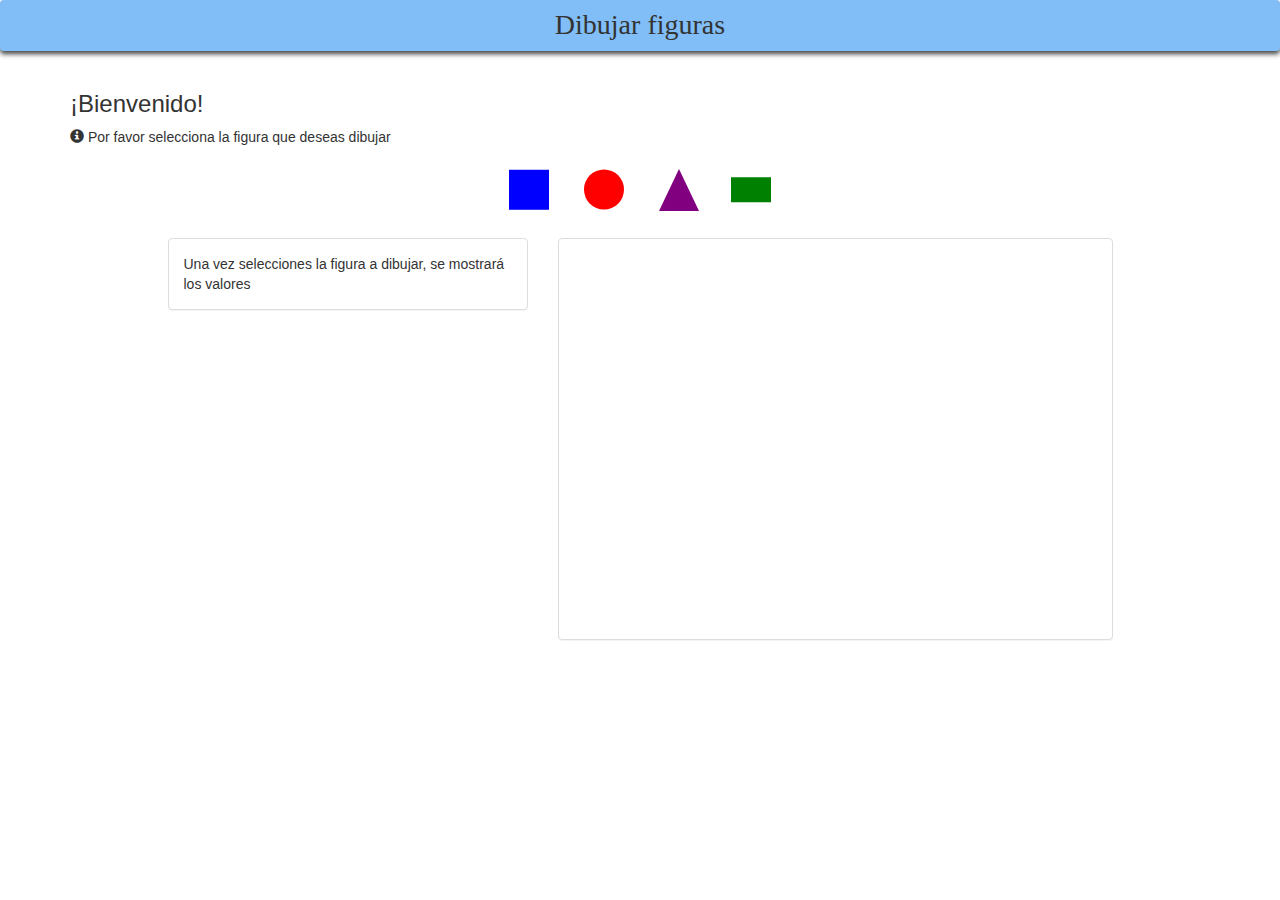
<file: EjercicioDiagnostico/index.html>
<html lang="es" dir="ltr" class="inited">
  <head>
    <title>Dibujar figuras</title>
    <link rel="stylesheet" href="plugins/bootstrap/css/bootstrap.min.css">
    <link rel="stylesheet" href="hojaEstilos.css">
  </head>
  <body>
    <nav class="navbar navbar-default">
      <h3>Dibujar figuras</h3>
    </nav>
    <div class="container">
      <h3>¡Bienvenido!</h3>
      <p><span class="glyphicon glyphicon-info-sign"></span> Por favor selecciona la figura que deseas dibujar
      </p>
      <div class="form-group text-center">
        <ul class="nav nav-pills">
          <li>
            <a data-toggle="pill" href="#divCuadrado">
              <svg height="46" width="40">
                <rect rx="0" ry="0" width="40" height="40" fill="blue" y="6%"></rect>
                Su navegador no soporta SVG :/
              </svg>
            </a>
          </li>
          <li>
            <a data-toggle="pill" href="#divCirculo">
              <svg height="46" width="46">
                <circle cx="50%" cy="22.5" r="20" fill="red"></circle>
                Su navegador no soporta SVG :/
              </svg>
            </a>
          </li>
          <li>
            <a data-toggle="pill" href="#divTriangulo">
              <svg height="46" width="40">
                <polygon points="20,2 40,44 0,44" fill="purple"></polygon>
              </svg>
            </a>
          </li>
          <li>
            <a data-toggle="pill" href="#divRectangulo">
              <svg height="46" width="40">
                <rect y="22.5%" rx="5" ry="0" width="40" height="25" fill="green"></rect>
                Su navegador no soporta SVG :/
              </svg>
            </a>
          </li>
        </ul>
      </div>
      <div class="row">
        <div class="col-sm-4 col-sm-offset-1">
          <div class="panel panel-default">
            <div class="panel-body">
              <div id="panelInformacion">
                Una vez selecciones la figura a dibujar, se mostrará los valores
              </div>
              <div class="tab-content" id="panelFormularios" style="display:none">
                <p>Ingresa las dimensiones de la figura</p>
                <div id="divCuadrado" class="tab-pane fade">
                  <form autocomplete="off" onsubmit="return calcularYDibujar('cuadrado');">
                    <div class="form-group">
                      <label for="txtLadoC">Longitud (px): <span class="asterisk">*</span></label>
                      <input type="number" class="form-control" id="txtLadoC" name="txtLadoC" min="0" pattern="\d+(?:\.\d+)" step="0.01"required>
                    </div>
                    <div class="text-center">
                      <button class="btn btn-primary"><span class="glyphicon glyphicon-edit"></span> Dibujar</button>
                    </div>
                  </form>
                </div>
                <div id="divCirculo" class="tab-pane fade">
                  <form autocomplete="off" onsubmit="return calcularYDibujar('circulo');">
                    <div class="form-group">
                      <label for="txtRadio">Radio (px): <span class="asterisk">*</span></label>
                      <input type="number" class="form-control" id="txtRadio" name="txtRadio" min="0" pattern="\d+(?:\.\d+)" step="0.01" required>
                    </div>
                    <div class="text-center">
                      <button class="btn btn-primary"><span class="glyphicon glyphicon-edit"></span> Dibujar</button>
                    </div>
                  </form>
                </div>
                <div id="divTriangulo" class="tab-pane fade">
                  <form autocomplete="off" onsubmit="return calcularYDibujar('triangulo');">
                    <div class="form-group">
                      <label for="txtLadoT">Longitud (px): <span class="asterisk">*</span></label>
                      <input type="number" class="form-control" id="txtLadoT" name="txtLadoT" min="0" pattern="\d+(?:\.\d+)" step="0.01" required>
                    </div>
                    <div class="text-center">
                      <button class="btn btn-primary"><span class="glyphicon glyphicon-edit"></span> Dibujar</button>
                    </div>
                  </form>
                </div>
                <div id="divRectangulo" class="tab-pane fade">
                  <form autocomplete="off" onsubmit="return calcularYDibujar('rectangulo');">
                    <div class="form-group">
                      <label for="txtLargoR">Largo (px): <span class="asterisk">*</span></label>
                      <input type="number" class="form-control" id="txtLargoR" min="0" pattern="\d+(?:\.\d+)" step="0.01" required>
                    </div>
                    <div class="form-group">
                      <label for="txtAltoR">Alto (px): <span class="asterisk">*</span></label>
                      <input type="number" class="form-control" id="txtAltoR" min="0" pattern="\d+(?:\.\d+)" step="0.01" required>
                    </div>
                    <div class="text-center">
                      <button class="btn btn-primary"><span class="glyphicon glyphicon-edit"></span> Dibujar</button>
                    </div>
                  </form>
                </div>
                <div id="panelResultado">
                  <div class="form-group">
                    <label for="txtLadoC">Perímetro (px):</label>
                    <p class="form-control-static" id="txtPerimetro"><i>Sin calcular</i></p>
                  </div>
                  <div class="form-group">
                    <label for="txtLadoC">Área (px):</label>
                    <p class="form-control-static" id="txtArea"><i>Sin calcular</i></p>
                  </div>
                </div>
              </div>
            </div>
          </div>
        </div>
        <div class="col-sm-6">
          <div class="panel panel-default">
            <div class="panel-body panel-dibujo">
              <canvas id="dibujo" width="400" height="400"></canvas>
            </div>
          </div>
        </div>
      </div>
    </div>
    <script src="plugins/jQuery-2.1.4.min.js"></script>
    <script src="plugins/bootstrap/js/bootstrap.min.js"></script>
    <script src="funciones.js"></script>
  </body>
</html>
</file>
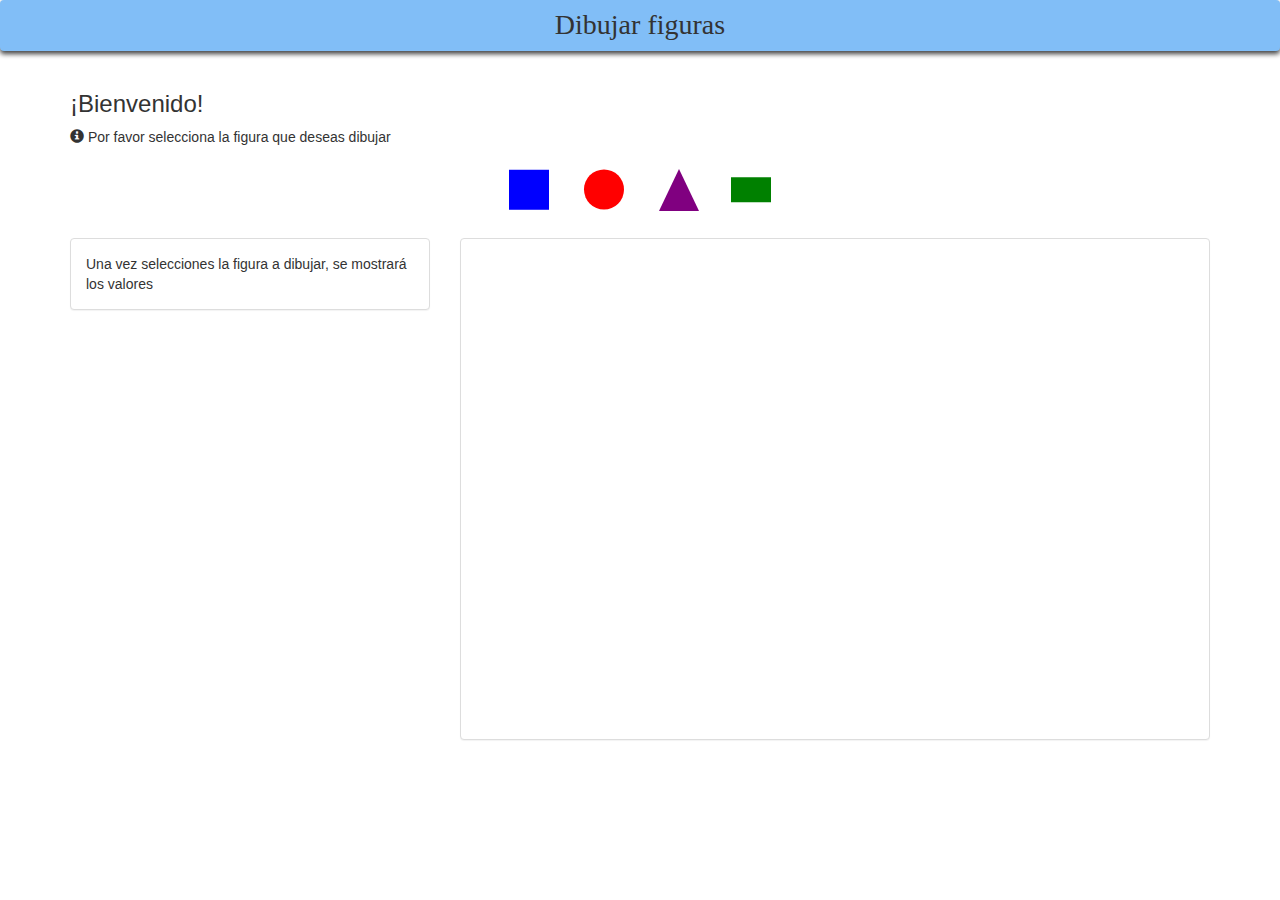
<file: Taller1/index.html>
<html lang="es" dir="ltr" class="inited">
  <head>
    <title>Dibujar figuras</title>
    <link rel="stylesheet" href="plugins/bootstrap/css/bootstrap.min.css">
    <link rel="stylesheet" href="hojaEstilos.css">
  </head>
  <body>
    <nav class="navbar navbar-default">
      <h3>Dibujar figuras</h3>
    </nav>
    <div class="container">
      <h3>¡Bienvenido!</h3>
      <p><span class="glyphicon glyphicon-info-sign"></span> Por favor selecciona la figura que deseas dibujar
      </p>
      <div class="form-group text-center">
        <ul class="nav nav-pills">
          <li>
            <a data-toggle="pill" href="#divCuadrado">
              <svg height="46" width="40">
                <rect rx="0" ry="0" width="40" height="40" fill="blue" y="6%"></rect>
                Su navegador no soporta SVG :/
              </svg>
            </a>
          </li>
          <li>
            <a data-toggle="pill" href="#divCirculo">
              <svg height="46" width="46">
                <circle cx="50%" cy="22.5" r="20" fill="red"></circle>
                Su navegador no soporta SVG :/
              </svg>
            </a>
          </li>
          <li>
            <a data-toggle="pill" href="#divTriangulo">
              <svg height="46" width="40">
                <polygon points="20,2 40,44 0,44" fill="purple"></polygon>
              </svg>
            </a>
          </li>
          <li>
            <a data-toggle="pill" href="#divRectangulo">
              <svg height="46" width="40">
                <rect y="22.5%" rx="5" ry="0" width="40" height="25" fill="green"></rect>
                Su navegador no soporta SVG :/
              </svg>
            </a>
          </li>
        </ul>
      </div>
      <div class="row">
        <div class="col-sm-4">
          <div class="panel panel-default">
            <div class="panel-body">
              <div id="panelInformacion">
                Una vez selecciones la figura a dibujar, se mostrará los valores
              </div>
              <div class="tab-content" id="panelFormularios" style="display:none">
                <p>Ingresa las dimensiones de la figura</p>
                <div id="divCuadrado" class="tab-pane fade">
                  <form autocomplete="off" onsubmit="return calcularYDibujar('cuadrado');">
                    <div class="form-group">
                      <label for="txtLadoC">Longitud (cms): <span class="asterisk">*</span></label>
                      <input type="number" class="form-control" id="txtLadoC" name="txtLadoC" min="0" required>
                    </div>
                    <div class="text-center">
                      <button class="btn btn-primary">Calcular</button>
                    </div>
                  </form>
                </div>
                <div id="divCirculo" class="tab-pane fade">
                  <form autocomplete="off" onsubmit="return calcularYDibujar('circulo');">
                    <div class="form-group">
                      <label for="txtRadio">Radio (cms): <span class="asterisk">*</span></label>
                      <input type="number" class="form-control" id="txtRadio" name="txtRadio" min="0" required>
                    </div>
                    <div class="text-center">
                      <button class="btn btn-primary">Calcular</button>
                    </div>
                  </form>
                </div>
                <div id="divTriangulo" class="tab-pane fade">
                  <form autocomplete="off" onsubmit="return calcularYDibujar('triangulo');">
                    <div class="form-group">
                      <label for="txtLadoT">Longitud (cms): <span class="asterisk">*</span></label>
                      <input type="number" class="form-control" id="txtLadoT" name="txtLadoT" min="0" required>
                    </div>
                    <div class="text-center">
                      <button class="btn btn-primary">Calcular</button>
                    </div>
                  </form>
                </div>
                <div id="divRectangulo" class="tab-pane fade">
                  <form autocomplete="off" onsubmit="return calcularYDibujar('rectangulo');">
                    <div class="form-group">
                      <label for="txtLargoR">Largo (cms): <span class="asterisk">*</span></label>
                      <input type="number" class="form-control" id="txtLargoR" min="0" required>
                    </div>
                    <div class="form-group">
                      <label for="txtAltoR">Alto (cms): <span class="asterisk">*</span></label>
                      <input type="number" class="form-control" id="txtAltoR" min="0" required>
                    </div>
                    <div class="text-center">
                      <button class="btn btn-primary">Calcular</button>
                    </div>
                  </form>
                </div>
                <div id="panelResultado">
                  <div class="form-group">
                    <label for="txtLadoC">Perímetro (cms):</label>
                    <p class="form-control-static" id="txtPerimetro"><i>Sin calcular</i></p>
                  </div>
                  <div class="form-group">
                    <label for="txtLadoC">Área (cms):</label>
                    <p class="form-control-static" id="txtArea"><i>Sin calcular</i></p>
                  </div>
                </div>
              </div>
            </div>
          </div>
        </div>
        <div class="col-sm-8">
          <div class="panel panel-default">
            <div class="panel-body panel-dibujo">
              <canvas id="dibujo" width="600" height="600"></canvas>
            </div>
          </div>
        </div>
      </div>
    </div>
    <script src="plugins/jQuery-2.1.4.min.js"></script>
    <script src="plugins/bootstrap/js/bootstrap.min.js"></script>
    <script src="funciones.js"></script>
  </body>
</html>
</file>
<file: EjercicioDiagnostico/hojaEstilos.css>
.navbar h3 {
  margin: 10px;
  text-align: center;
  font-size: 28px;
  font-family: Calibri;
}

.navbar {
  background: #81BEF7;
  box-shadow: 0px 3px 5px 0px rgba(0, 0, 0, 0.75);
  border: none;
}

ul.nav.nav-pills {
  display: inline-block;
}

.nav-pills>li.active>a, .nav-pills>li.active>a:focus, .nav-pills>li.active>a:hover {
  background-color: #ddd;
}

.asterisk {
  color:red;
}

input::-webkit-outer-spin-button, input::-webkit-inner-spin-button {
  -webkit-appearance: none;
  margin: 0;
}

/* Firefox */
input[type=number] {
  -moz-appearance:textfield;
}

.panel-dibujo {
  max-height: 400px;
    overflow: auto;
    padding: 0;
}

.panel-dibujo canvas {
  width: 100%;
}
</file>
<file: Taller1/hojaEstilos.css>
.navbar h3 {
  margin: 10px;
    text-align: center;
    font-size: 28px;
    font-family: Calibri;
}

.navbar {
  background: #81BEF7;
  box-shadow: 0px 3px 5px 0px rgba(0, 0, 0, 0.75);
  border: none;
}

ul.nav.nav-pills {
  display: inline-block;
}

.nav-pills>li.active>a {
  background-color: #ddd;
}

.asterisk {
  color:red;
}

input::-webkit-outer-spin-button,
input::-webkit-inner-spin-button {
  -webkit-appearance: none;
  margin: 0;
}

/* Firefox */
input[type=number] {
  -moz-appearance:textfield;
}

.panel-dibujo {
  max-height: 500px;
  overflow: auto;
  padding: 0;
}

.panel-dibujo canvas {
  width: 100%;
}

/*
.cabecera {
    text-align: center;
    background: #81BEF7;
    
    padding: 20px;
    font-family: Calibri;
  
  }
  
  h2 {
    margin: 0;
  }
  
  body {
    margin: 0;
  }
  
  h3 {
    text-align: center;
    font-size: 20px;
    font-family: Calibri;
  }
  
  .panel-botones {
    text-align: center;
  }
  .boton-figura {
      width: 50px;
      height: 50px;
      padding: 0;
      margin: 0 10px;
  }
  .panel-principal {
    max-width: 1024px;
      margin: 0 auto;
      padding-top: 15px;
  }
  .panel-principal > * {
    vertical-align: top;
  }
  .panel-informacion {
        width: 25%;
      display: inline-block;
      border: 1px solid black;
      padding: 10px;
      margin-right: 10px;
  }
  .panel-dibujo {
    width: 65%;
      display: inline-block;
      border: 1px solid black;
      padding: 10px;
  }
  canvas#dibujo {
      width: 100%;
  }
  #Titulo {
    display: block;
    text-align: center;
  }*/
</file>
